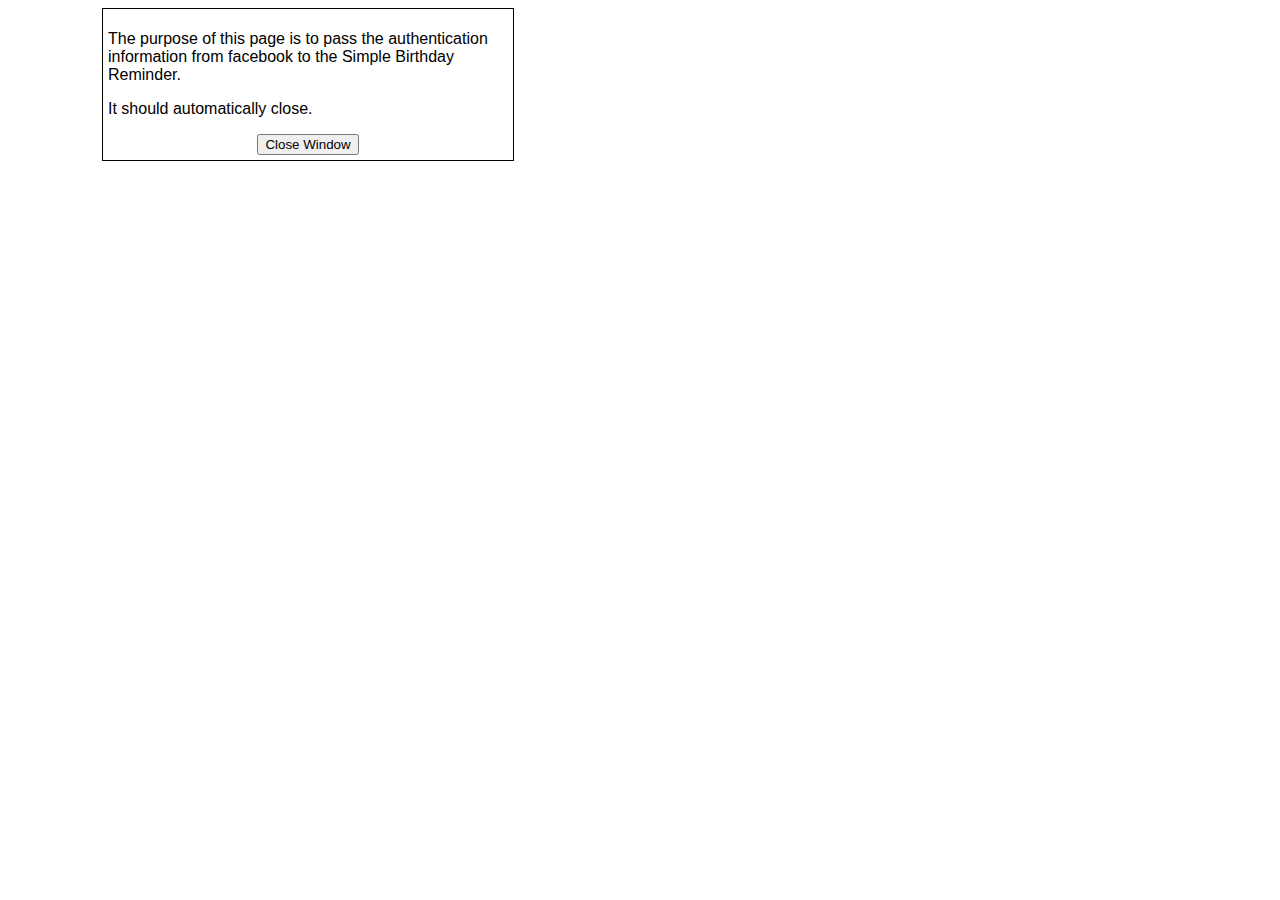
<file: ce/facebook.html>
<!DOCTYPE HTML PUBLIC "-//W3C//DTD HTML 4.01 Transitional//EN">
<html>
<head>
	<meta http-equiv="Content-type" content="text/html;charset=UTF-8">
	<script type="text/javascript" src="js/analytics.js"></script>
	<script type="text/javascript" src="js/jquery-1.9.1.js"></script>
	<script type="text/javascript">
	</script>
	<script type="text/javascript">
		$(function(){
			ga('create', 'UA-45859822-1', {
				  'cookieDomain': 'auto'
				});	
			
			sendMessageToExtension();

			$('#goNow').on('click', function(){
				window.open('', '_self', '');
				window.close();
			});
			
		});
		
		function sendMessageToExtension(){
			if(window.location.search.length === 0){
				ga('send', 'pageview', {
					'page' : '/facebook.html',
					'title' : 'Facebook Auth'
				});
				
				var runtimeOrExtension = chrome.runtime && chrome.runtime.sendMessage ? 'runtime' : 'extension';
				
				// send the message to the store extension
				try {
					chrome[runtimeOrExtension].sendMessage('jpajemhbgnpengoegcicnbbakidampaj', {}, sendMessageResponse);
				}
				catch (err) {
					console.log(err.message);
				}
		
				// send the message to the debug extension
				try {
					chrome[runtimeOrExtension].sendMessage('jghfdcpjihdllimebedhfoibipfhghbi', {}, sendMessageResponse);
				}
				catch (err) {
					console.log(err.message);
				}
		
				window.close();
			}
			else{
				ga('send', 'pageview', {
					'page' : '/facebook.html' + window.location.search,
					'title' : 'Facebook Auth'
				});
				
				$('#purpose').html('<p>You must allow the Simple Birthday Reminder app to access your Facebook account if you want to see your friends\' birthdays</p>');
			}
			
		}
		
		function sendMessageResponse(response){
			console.log(response);
		}		
	
	</script>
	
	<link rel="stylesheet" href="styles.css">
</head>
<body>

	<div style="width: 400px; margin: 0 auto; padding: 5px; border: 1px solid black;">
		<div id="purpose">
			<p>The purpose of this page is to pass the authentication
				information from facebook to the Simple Birthday Reminder.</p>
			<p>It should automatically close.</p>
		</div>
		<div style="text-align: center;"><input type="button" id="goNow" value="Close Window" /></div>
	</div>


</body>
</html>
</file>
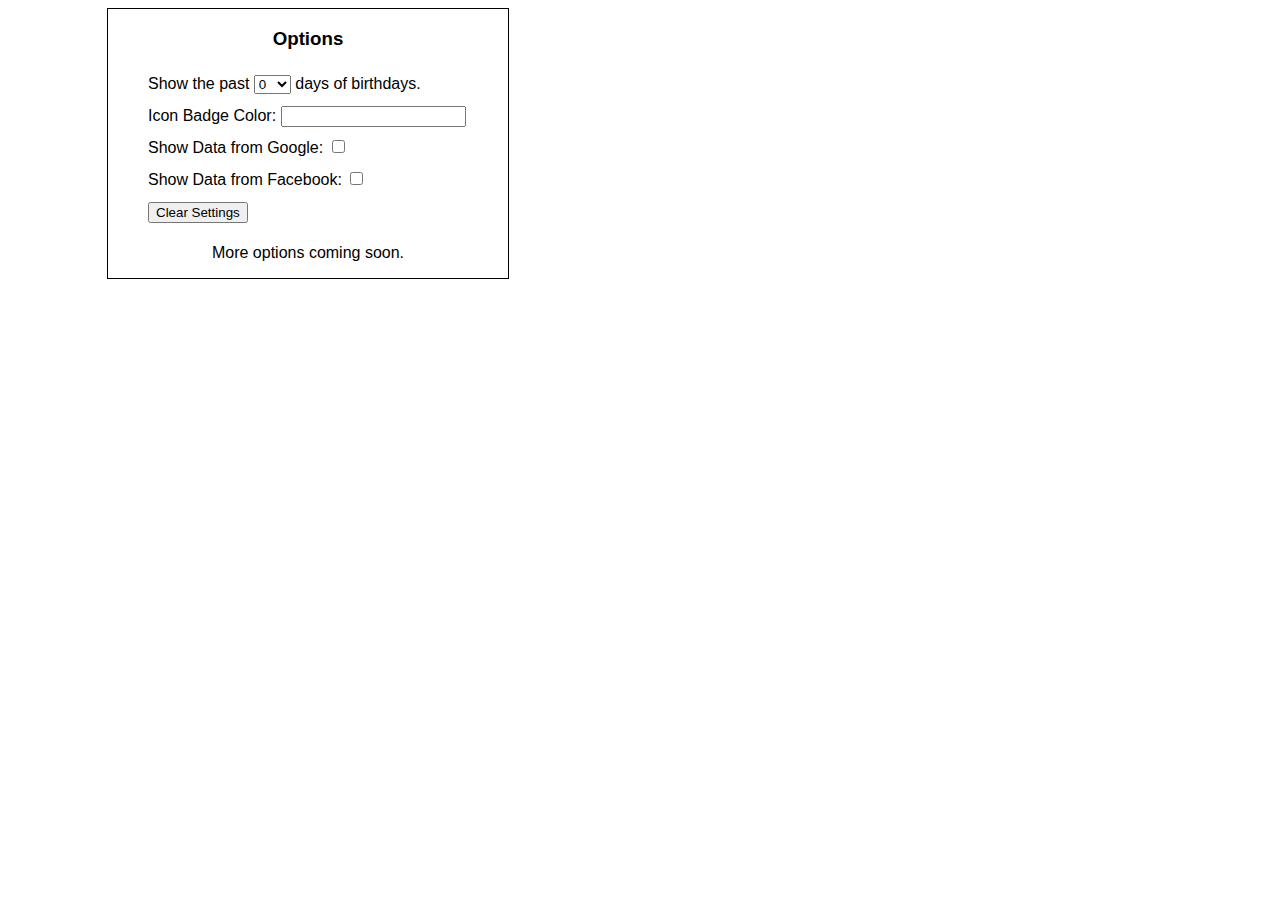
<file: ce/options.html>
<html>
<head>
	<title>Simple Birthday Reminder Options</title>
	<script type="text/javascript" src="js/jquery-1.9.1.js"></script>
	<script type="text/javascript" src="js/jquery-ui.js"></script>
	<script type="text/javascript" src="js/spectrum.js"></script>
	<script type="text/javascript" src="options.js"></script>
	
	<link rel="stylesheet" href="styles.css" >
	<link rel='stylesheet' href='css/spectrum.css' />
</head>
<body style="text-align: center;">
<div style="width: 400px; margin: 0 auto; border: 1px solid black;">
<h3>Options</h3>
<form>
<ul style="list-style-type: none; text-align: left; line-height: 2em;">
<li><label>Show the past <select id="pastDays">
<option value="0">0</option>
<option value="7">7</option>
<option value="14">14</option>
<option value="30">30</option>
</select> days of birthdays.</label></li>
<li><label>Icon Badge Color: <input type='text' id="iconBadgeColor" /></label></li>
<li><label>Show Data from Google: <input type='checkbox' id="googleCheckbox" /></label></li>
<li><label>Show Data from Facebook: <input type='checkbox' id="facebookCheckbox" /></label></li>
<li><label><input type='button' id="clearSettings" value="Clear Settings" /></label></li>
</ul>
</form>
<p>More options coming soon.</p>
</div>
</body>
</html>
</file>
<file: ce/styles.css>
body{
	width: 600px;
	font-family: Verdana, Geneva, sans-serif;
}

#spinner, #spinner-text{
	display: inline;
}

#content {
	width: 100%;
	height: 300px;
	overflow: auto;
}

table{
	width: 100%;
	border-collapse:collapse;
}

table, th, td{
	border: 1px solid black;
}

th{
	white-space: nowrap;
}

th, td{
	margin: 2px 8px;
	padding: 2px 8px;
}

#content-table{
	table-layout: fixed;
}

.dateColumn{
	width: 100px;
}

.ageColumn{
	width: 40px;
}

.daysAwayColumn{
	width: 95px;
}

.actionsColumn{
	width: 60px;
}

.centered{
	text-align: center;
}

.hidden{
	display: none;
}

.birthdayToday{
	color: red;
}

.line-center {
	margin: 0;
	padding: 0 10px;
	background: #fff;
	display: inline-block;
}

h4 {
	margin: 10px 0px;
	text-align: center;
	position: relative;
	z-index: 2;
}

h4:after {
	content: "";
	position: absolute;
	top: 50%;
	left: 0;
	right: 0;
	border-top: solid 1px black;
	z-index: -1;
}

.overlay
{
	background-color: #000;
	opacity: .6;
	filter: alpha(opacity=60);
	position: absolute;
	top: 0;
	left: 0;
	width: 100%;
	height: 100%;
	z-index: 10;
}

#overlay-form-div{
	border: 1px solid #000;
	border-radius: 5px;	
	text-align: center;
	vertical-align: middle;
	padding: 20px;
	width:400px;
	background:#fff;
	height:110px;
	position:absolute;
	margin-top:-80px;
	margin-left:-200px;
	top:50%;
	left:50%;
	z-index: 11;
}

#overlay-spreadsheet-div{
	border: 1px solid #000;
	border-radius: 5px;	
	text-align: center;
	vertical-align: middle;
	padding: 20px;
	width:400px;
	background:#fff;
	height:130px;
	position:absolute;
	margin-top:-80px;
	margin-left:-200px;
	top:50%;
	left:50%;
	z-index: 11;
}

.noborder, .noborder td{
	border: 0;
}

.ui-icon{
	cursor: pointer;
}

.icon-wrapper{
	display: inline-block;
}

div.ui-datepicker {
	font-size: 62.5%;
}

.amazonIcon{
	display: inline;
	height: 16px;
	width: 16px;
	cursor: pointer;
}

.facebookIcon{
	display: inline;
	height: 16px;
	width: 16px;
	cursor: pointer;
}

#facebookAuthFrame{
	height: 0px;
	width: 0px;
}
</file>
<file: ce/css/spectrum.css>
/***
Spectrum Colorpicker v1.2.0
https://github.com/bgrins/spectrum
Author: Brian Grinstead
License: MIT
***/

.sp-container {
    position:absolute;
    top:0;
    left:0;
    display:inline-block;
    *display: inline;
    *zoom: 1;
    /* https://github.com/bgrins/spectrum/issues/40 */
    z-index: 9999994;
    overflow: hidden;
}
.sp-container.sp-flat {
    position: relative;
}

/* http://ansciath.tumblr.com/post/7347495869/css-aspect-ratio */
.sp-top {
  position:relative;
  width: 100%;
  display:inline-block;
}
.sp-top-inner {
   position:absolute;
   top:0;
   left:0;
   bottom:0;
   right:0;
}
.sp-color {
    position: absolute;
    top:0;
    left:0;
    bottom:0;
    right:20%;
}
.sp-hue {
    position: absolute;
    top:0;
    right:0;
    bottom:0;
    left:84%;
    height: 100%;
}

.sp-clear-enabled .sp-hue {
    top:33px;
    height: 77.5%;
}

.sp-fill {
    padding-top: 80%;
}
.sp-sat, .sp-val {
    position: absolute;
    top:0;
    left:0;
    right:0;
    bottom:0;
}

.sp-alpha-enabled .sp-top {
    margin-bottom: 18px;
}
.sp-alpha-enabled .sp-alpha {
    display: block;
}
.sp-alpha-handle {
    position:absolute;
    top:-4px;
    bottom: -4px;
    width: 6px;
    left: 50%;
    cursor: pointer;
    border: 1px solid black;
    background: white;
    opacity: .8;
}
.sp-alpha {
    display: none;
    position: absolute;
    bottom: -14px;
    right: 0;
    left: 0;
    height: 8px;
}
.sp-alpha-inner {
    border: solid 1px #333;
}

.sp-clear {
    display: none;
}

.sp-clear.sp-clear-display {
    background-position: center;
}

.sp-clear-enabled .sp-clear {
    display: block;
    position:absolute;
    top:0px;
    right:0;
    bottom:0;
    left:84%;
    height: 28px;
}

/* Don't allow text selection */
.sp-container, .sp-replacer, .sp-preview, .sp-dragger, .sp-slider, .sp-alpha, .sp-clear, .sp-alpha-handle, .sp-container.sp-dragging .sp-input, .sp-container button  {
    -webkit-user-select:none;
    -moz-user-select: -moz-none;
    -o-user-select:none;
    user-select: none;
}

.sp-container.sp-input-disabled .sp-input-container {
    display: none;
}
.sp-container.sp-buttons-disabled .sp-button-container {
    display: none;
}
.sp-palette-only .sp-picker-container {
    display: none;
}
.sp-palette-disabled .sp-palette-container {
    display: none;
}

.sp-initial-disabled .sp-initial {
    display: none;
}


/* Gradients for hue, saturation and value instead of images.  Not pretty... but it works */
.sp-sat {
    background-image: -webkit-gradient(linear,  0 0, 100% 0, from(#FFF), to(rgba(204, 154, 129, 0)));
    background-image: -webkit-linear-gradient(left, #FFF, rgba(204, 154, 129, 0));
    background-image: -moz-linear-gradient(left, #fff, rgba(204, 154, 129, 0));
    background-image: -o-linear-gradient(left, #fff, rgba(204, 154, 129, 0));
    background-image: -ms-linear-gradient(left, #fff, rgba(204, 154, 129, 0));
    background-image: linear-gradient(to right, #fff, rgba(204, 154, 129, 0));
    -ms-filter: "progid:DXImageTransform.Microsoft.gradient(GradientType = 1, startColorstr=#FFFFFFFF, endColorstr=#00CC9A81)";
    filter : progid:DXImageTransform.Microsoft.gradient(GradientType = 1, startColorstr='#FFFFFFFF', endColorstr='#00CC9A81');
}
.sp-val {
    background-image: -webkit-gradient(linear, 0 100%, 0 0, from(#000000), to(rgba(204, 154, 129, 0)));
    background-image: -webkit-linear-gradient(bottom, #000000, rgba(204, 154, 129, 0));
    background-image: -moz-linear-gradient(bottom, #000, rgba(204, 154, 129, 0));
    background-image: -o-linear-gradient(bottom, #000, rgba(204, 154, 129, 0));
    background-image: -ms-linear-gradient(bottom, #000, rgba(204, 154, 129, 0));
    background-image: linear-gradient(to top, #000, rgba(204, 154, 129, 0));
    -ms-filter: "progid:DXImageTransform.Microsoft.gradient(startColorstr=#00CC9A81, endColorstr=#FF000000)";
    filter : progid:DXImageTransform.Microsoft.gradient(startColorstr='#00CC9A81', endColorstr='#FF000000');
}

.sp-hue {
    background: -moz-linear-gradient(top, #ff0000 0%, #ffff00 17%, #00ff00 33%, #00ffff 50%, #0000ff 67%, #ff00ff 83%, #ff0000 100%);
    background: -ms-linear-gradient(top, #ff0000 0%, #ffff00 17%, #00ff00 33%, #00ffff 50%, #0000ff 67%, #ff00ff 83%, #ff0000 100%);
    background: -o-linear-gradient(top, #ff0000 0%, #ffff00 17%, #00ff00 33%, #00ffff 50%, #0000ff 67%, #ff00ff 83%, #ff0000 100%);
    background: -webkit-gradient(linear, left top, left bottom, from(#ff0000), color-stop(0.17, #ffff00), color-stop(0.33, #00ff00), color-stop(0.5, #00ffff), color-stop(0.67, #0000ff), color-stop(0.83, #ff00ff), to(#ff0000));
    background: -webkit-linear-gradient(top, #ff0000 0%, #ffff00 17%, #00ff00 33%, #00ffff 50%, #0000ff 67%, #ff00ff 83%, #ff0000 100%);
}

/* IE filters do not support multiple color stops.
   Generate 6 divs, line them up, and do two color gradients for each.
   Yes, really.
 */
.sp-1 {
    height:17%;
    filter: progid:DXImageTransform.Microsoft.gradient(startColorstr='#ff0000', endColorstr='#ffff00');
}
.sp-2 {
    height:16%;
    filter: progid:DXImageTransform.Microsoft.gradient(startColorstr='#ffff00', endColorstr='#00ff00');
}
.sp-3 {
    height:17%;
    filter: progid:DXImageTransform.Microsoft.gradient(startColorstr='#00ff00', endColorstr='#00ffff');
}
.sp-4 {
    height:17%;
    filter: progid:DXImageTransform.Microsoft.gradient(startColorstr='#00ffff', endColorstr='#0000ff');
}
.sp-5 {
    height:16%;
    filter: progid:DXImageTransform.Microsoft.gradient(startColorstr='#0000ff', endColorstr='#ff00ff');
}
.sp-6 {
    height:17%;
    filter: progid:DXImageTransform.Microsoft.gradient(startColorstr='#ff00ff', endColorstr='#ff0000');
}

.sp-hidden {
    display: none !important;
}

/* Clearfix hack */
.sp-cf:before, .sp-cf:after { content: ""; display: table; }
.sp-cf:after { clear: both; }
.sp-cf { *zoom: 1; }

/* Mobile devices, make hue slider bigger so it is easier to slide */
@media (max-device-width: 480px) {
    .sp-color { right: 40%; }
    .sp-hue { left: 63%; }
    .sp-fill { padding-top: 60%; }
}
.sp-dragger {
   border-radius: 5px;
   height: 5px;
   width: 5px;
   border: 1px solid #fff;
   background: #000;
   cursor: pointer;
   position:absolute;
   top:0;
   left: 0;
}
.sp-slider {
    position: absolute;
    top:0;
    cursor:pointer;
    height: 3px;
    left: -1px;
    right: -1px;
    border: 1px solid #000;
    background: white;
    opacity: .8;
}

/*
Theme authors:
Here are the basic themeable display options (colors, fonts, global widths).
See http://bgrins.github.io/spectrum/themes/ for instructions.
*/

.sp-container {
    border-radius: 0;
    background-color: #ECECEC;
    border: solid 1px #f0c49B;
    padding: 0;
}
.sp-container, .sp-container button, .sp-container input, .sp-color, .sp-hue, .sp-clear
{
    font: normal 12px "Lucida Grande", "Lucida Sans Unicode", "Lucida Sans", Geneva, Verdana, sans-serif;
    -webkit-box-sizing: border-box;
    -moz-box-sizing: border-box;
    -ms-box-sizing: border-box;
    box-sizing: border-box;
}
.sp-top
{
    margin-bottom: 3px;
}
.sp-color, .sp-hue, .sp-clear
{
    border: solid 1px #666;
}

/* Input */
.sp-input-container {
    float:right;
    width: 100px;
    margin-bottom: 4px;
}
.sp-initial-disabled  .sp-input-container {
    width: 100%;
}
.sp-input {
   font-size: 12px !important;
   border: 1px inset;
   padding: 4px 5px;
   margin: 0;
   width: 100%;
   background:transparent;
   border-radius: 3px;
   color: #222;
}
.sp-input:focus  {
    border: 1px solid orange;
}
.sp-input.sp-validation-error
{
    border: 1px solid red;
    background: #fdd;
}
.sp-picker-container , .sp-palette-container
{
    float:left;
    position: relative;
    padding: 10px;
    padding-bottom: 300px;
    margin-bottom: -290px;
}
.sp-picker-container
{
    width: 172px;
    border-left: solid 1px #fff;
}

/* Palettes */
.sp-palette-container
{
    border-right: solid 1px #ccc;
}

.sp-palette .sp-thumb-el {
    display: block;
    position:relative;
    float:left;
    width: 24px;
    height: 15px;
    margin: 3px;
    cursor: pointer;
    border:solid 2px transparent;
}
.sp-palette .sp-thumb-el:hover, .sp-palette .sp-thumb-el.sp-thumb-active {
    border-color: orange;
}
.sp-thumb-el
{
    position:relative;
}

/* Initial */
.sp-initial
{
    float: left;
    border: solid 1px #333;
}
.sp-initial span {
    width: 30px;
    height: 25px;
    border:none;
    display:block;
    float:left;
    margin:0;
}

.sp-initial .sp-clear-display {
    background-position: center;
}

/* Buttons */
.sp-button-container {
    float: right;
}

/* Replacer (the little preview div that shows up instead of the <input>) */
.sp-replacer {
    margin:0;
    overflow:hidden;
    cursor:pointer;
    padding: 4px;
    display:inline-block;
    *zoom: 1;
    *display: inline;
    border: solid 1px #91765d;
    background: #eee;
    color: #333;
    vertical-align: middle;
}
.sp-replacer:hover, .sp-replacer.sp-active {
    border-color: #F0C49B;
    color: #111;
}
.sp-replacer.sp-disabled {
    cursor:default;
    border-color: silver;
    color: silver;
}
.sp-dd {
    padding: 2px 0;
    height: 16px;
    line-height: 16px;
    float:left;
    font-size:10px;
}
.sp-preview
{
    position:relative;
    width:25px;
    height: 20px;
    border: solid 1px #222;
    margin-right: 5px;
    float:left;
    z-index: 0;
}

.sp-palette
{
    *width: 220px;
    max-width: 220px;
}
.sp-palette .sp-thumb-el
{
    width:16px;
    height: 16px;
    margin:2px 1px;
    border: solid 1px #d0d0d0;
}

.sp-container
{
    padding-bottom:0;
}


/* Buttons: http://hellohappy.org/css3-buttons/ */
.sp-container button {
  background-color: #eeeeee;
  background-image: -webkit-linear-gradient(top, #eeeeee, #cccccc);
  background-image: -moz-linear-gradient(top, #eeeeee, #cccccc);
  background-image: -ms-linear-gradient(top, #eeeeee, #cccccc);
  background-image: -o-linear-gradient(top, #eeeeee, #cccccc);
  background-image: linear-gradient(to bottom, #eeeeee, #cccccc);
  border: 1px solid #ccc;
  border-bottom: 1px solid #bbb;
  border-radius: 3px;
  color: #333;
  font-size: 14px;
  line-height: 1;
  padding: 5px 4px;
  text-align: center;
  text-shadow: 0 1px 0 #eee;
  vertical-align: middle;
}
.sp-container button:hover {
    background-color: #dddddd;
    background-image: -webkit-linear-gradient(top, #dddddd, #bbbbbb);
    background-image: -moz-linear-gradient(top, #dddddd, #bbbbbb);
    background-image: -ms-linear-gradient(top, #dddddd, #bbbbbb);
    background-image: -o-linear-gradient(top, #dddddd, #bbbbbb);
    background-image: linear-gradient(to bottom, #dddddd, #bbbbbb);
    border: 1px solid #bbb;
    border-bottom: 1px solid #999;
    cursor: pointer;
    text-shadow: 0 1px 0 #ddd;
}
.sp-container button:active {
    border: 1px solid #aaa;
    border-bottom: 1px solid #888;
    -webkit-box-shadow: inset 0 0 5px 2px #aaaaaa, 0 1px 0 0 #eeeeee;
    -moz-box-shadow: inset 0 0 5px 2px #aaaaaa, 0 1px 0 0 #eeeeee;
    -ms-box-shadow: inset 0 0 5px 2px #aaaaaa, 0 1px 0 0 #eeeeee;
    -o-box-shadow: inset 0 0 5px 2px #aaaaaa, 0 1px 0 0 #eeeeee;
    box-shadow: inset 0 0 5px 2px #aaaaaa, 0 1px 0 0 #eeeeee;
}
.sp-cancel
{
    font-size: 11px;
    color: #d93f3f !important;
    margin:0;
    padding:2px;
    margin-right: 5px;
    vertical-align: middle;
    text-decoration:none;

}
.sp-cancel:hover
{
    color: #d93f3f !important;
    text-decoration: underline;
}


.sp-palette span:hover, .sp-palette span.sp-thumb-active
{
    border-color: #000;
}

.sp-preview, .sp-alpha, .sp-thumb-el
{
    position:relative;
    background-image: url([data-uri]);
}
.sp-preview-inner, .sp-alpha-inner, .sp-thumb-inner
{
    display:block;
    position:absolute;
    top:0;left:0;bottom:0;right:0;
}

.sp-palette .sp-thumb-inner
{
    background-position: 50% 50%;
    background-repeat: no-repeat;
}

.sp-palette .sp-thumb-light.sp-thumb-active .sp-thumb-inner
{
    background-image: url([data-uri]);
}

.sp-palette .sp-thumb-dark.sp-thumb-active .sp-thumb-inner
{
    background-image: url([data-uri]);
}

.sp-clear-display {
    background-repeat:no-repeat;
    background-position: center;
    background-image: url([data-uri]);
}
</file>
